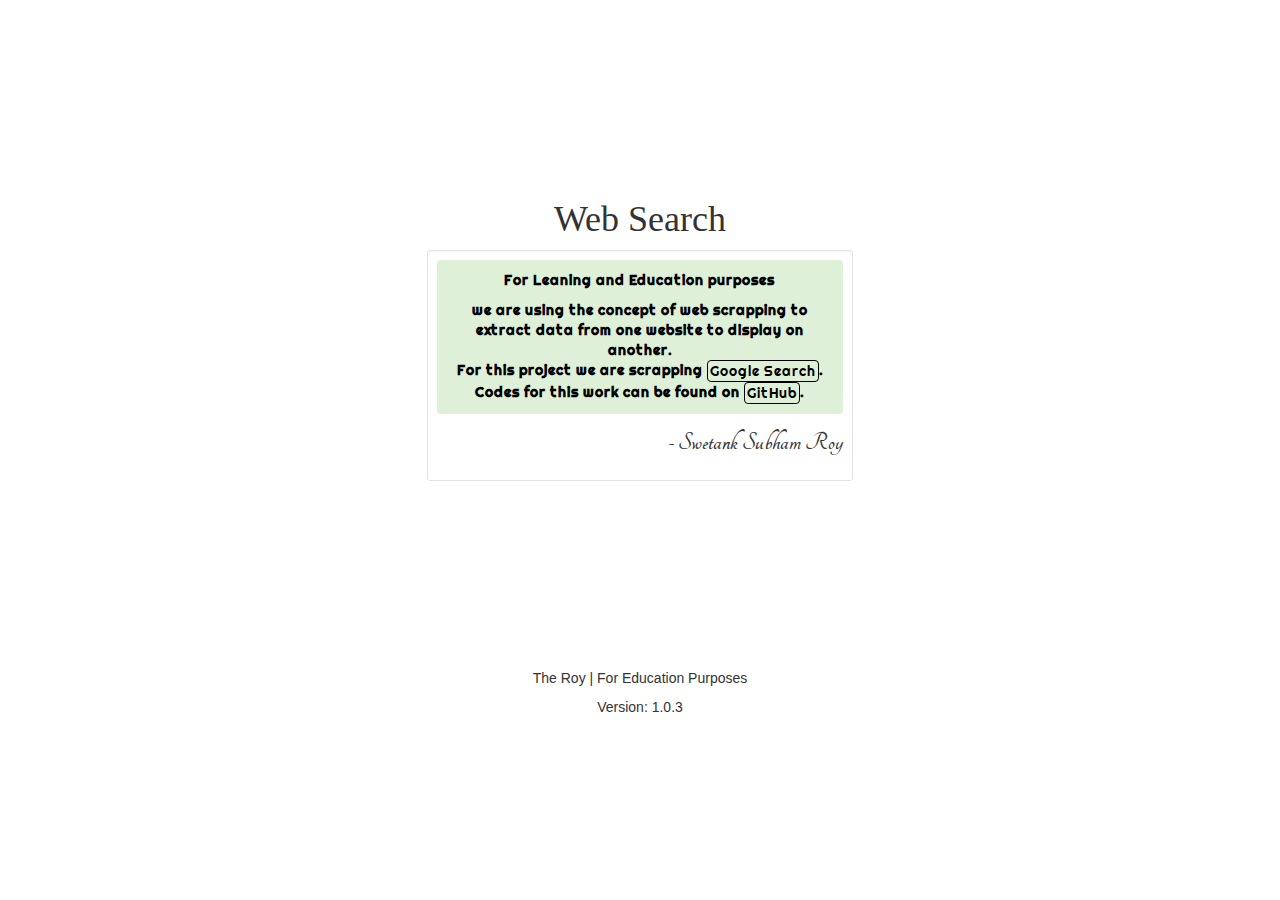
<file: templates/about.html>
<!DOCTYPE html>
<html lang="en">
    <head>
        <meta charset="UTF-8">
        <meta name="viewport" content="width=device-width, initial-scale=1.0">
        <meta http-equiv="X-UA-Compatible" content="ie=edge">
        <title>Edu::ABOUT</title>
        <link href="/static/assets/styling/bootstrap/css/bootstrap.min.css" rel="stylesheet" type="text/css">
        <link href="/static/assets/styling/bootstrap/css/select.min.css" rel="stylesheet" type="text/css">
        <link href="/static/assets/styling/custom-element.css" rel="stylesheet" type="text/css">
        <link href="https://fonts.googleapis.com/css?family=IM+Fell+English+SC|Satisfy|Righteous|Tangerine" rel="stylesheet">
        <style>
            .btn-link{
                color: #000;
                border: 1px solid #000;
                padding: 0px 2px 0px 2px;
                border-radius: 4px;
            }
            a{
                color: #000;
                text-decoration: none;
            }
            a:link{
                color: #000;
            }
            a:hover{
                text-decoration: none;
                color: #000;
            }
            .standout{
                color: #000;
                padding: 10px;
                font-weight: bold;
                border-radius: 4px;
                font-family: 'Righteous', cursive;
            }
        </style>
    </head>
    <body>
        <div class="container-fluid">
            <div class="seach-box-container" style="background-color: #ffffff; padding: 0 0 10px 0; margin-top: 180px;">
                <div class="row" style="text-align: center;">
                    <div>
                        <h1 style="font-family: 'IM Fell English SC', serif;">Web Search</h1>
                    </div>
                    <div class="center well well-sm col-sm-offset-4 col-sm-4" style="background-color: #fff;">
                        <p class="standout bg-success">For Leaning and Education purposes<span style="display: block; margin-top: 10px;">we are using the concept of web scrapping to extract data from one website to display on another.<br>For this project we are scrapping <a href="https://www.google.com" class="btn btn-link">Google Search</a>.<br>Codes for this work can be found on <a href="https://github.com/swtnk/my-g" class="btn btn-link">GitHub</a>.</span></p>
                        <p class="text-right" style="font-family: 'Tangerine', cursive; font-size: 26px; font-weight: bold;">- Swetank Subham Roy</p>
                    </div>
                </div>
            </div>
            <div class="row disclaimer" style="text-align:center; margin-top: 150px;">
                <h5>The Roy | For Education Purposes</h5>
                <p class="muted-text">Version: 1.0.3</p>
            </div>
        </div>
        <script src="/static/assets/scripts/jquery.js" type="text/javascript"></script>
        <script src="/static/assets/styling/bootstrap/js/bootstrap.min.js" type="text/javascript"></script>
        <script src="/static/assets/styling/bootstrap/js/select.min.js" type="text/javascript"></script>
        <script src="/static/assets/ajax.js" type="text/javascript"></script>
        <script src="/static/assets/scripts/myscript.js" type="text/javascript"></script>
    </body>
</html>
</file>
<file: static/assets/styling/custom-element.css>
.p-inline {
    display: inline;
}

::-webkit-scrollbar {
    width: 5px;
}
 
/*::-webkit-scrollbar-track {
    -webkit-box-shadow: inset 0 0 6px rgba(0,0,0,0.3);
    -webkit-border-radius: 10px;
    border-radius: 10px;
}
 */
::-webkit-scrollbar-thumb {
    background-color: #4759ff;
    outline: 1px solid #4759ff;
    -webkit-border-radius: 10px;
    border-radius: 10px;
}
::-moz-scrollbar {
    width: 5px;
}
 
/*::-moz-scrollbar-track {
    -moz-box-shadow: inset 0 0 6px rgba(0,0,0,0.3);
    -moz-border-radius: 10px;
    border-radius: 10px;
}
 */
::-moz-scrollbar-thumb {
    background-color: #4759ff;
    outline: 1px solid #4759ff;
    -moz-border-radius: 10px;
    border-radius: 10px;
}
</file>
<file: static/assets/styling/bootstrap/css/select.min.css>
/*!
 * Bootstrap-select v1.12.4 (http://silviomoreto.github.io/bootstrap-select)
 *
 * Copyright 2013-2017 bootstrap-select
 * Licensed under MIT (https://github.com/silviomoreto/bootstrap-select/blob/master/LICENSE)
 */select.bs-select-hidden,select.selectpicker{display:none!important}.bootstrap-select{width:220px\9}.bootstrap-select>.dropdown-toggle{width:100%;padding-right:25px;z-index:1}.bootstrap-select>.dropdown-toggle.bs-placeholder,.bootstrap-select>.dropdown-toggle.bs-placeholder:active,.bootstrap-select>.dropdown-toggle.bs-placeholder:focus,.bootstrap-select>.dropdown-toggle.bs-placeholder:hover{color:#999}.bootstrap-select>select{position:absolute!important;bottom:0;left:50%;display:block!important;width:.5px!important;height:100%!important;padding:0!important;opacity:0!important;border:none}.bootstrap-select>select.mobile-device{top:0;left:0;display:block!important;width:100%!important;z-index:2}.error .bootstrap-select .dropdown-toggle,.has-error .bootstrap-select .dropdown-toggle{border-color:#b94a48}.bootstrap-select.fit-width{width:auto!important}.bootstrap-select:not([class*=col-]):not([class*=form-control]):not(.input-group-btn){width:220px}.bootstrap-select .dropdown-toggle:focus{outline:thin dotted #333!important;outline:5px auto -webkit-focus-ring-color!important;outline-offset:-2px}.bootstrap-select.form-control{margin-bottom:0;padding:0;border:none}.bootstrap-select.form-control:not([class*=col-]){width:100%}.bootstrap-select.form-control.input-group-btn{z-index:auto}.bootstrap-select.form-control.input-group-btn:not(:first-child):not(:last-child)>.btn{border-radius:0}.bootstrap-select.btn-group:not(.input-group-btn),.bootstrap-select.btn-group[class*=col-]{float:none;display:inline-block;margin-left:0}.bootstrap-select.btn-group.dropdown-menu-right,.bootstrap-select.btn-group[class*=col-].dropdown-menu-right,.row .bootstrap-select.btn-group[class*=col-].dropdown-menu-right{float:right}.form-group .bootstrap-select.btn-group,.form-horizontal .bootstrap-select.btn-group,.form-inline .bootstrap-select.btn-group{margin-bottom:0}.form-group-lg .bootstrap-select.btn-group.form-control,.form-group-sm .bootstrap-select.btn-group.form-control{padding:0}.form-group-lg .bootstrap-select.btn-group.form-control .dropdown-toggle,.form-group-sm .bootstrap-select.btn-group.form-control .dropdown-toggle{height:100%;font-size:inherit;line-height:inherit;border-radius:inherit}.form-inline .bootstrap-select.btn-group .form-control{width:100%}.bootstrap-select.btn-group.disabled,.bootstrap-select.btn-group>.disabled{cursor:not-allowed}.bootstrap-select.btn-group.disabled:focus,.bootstrap-select.btn-group>.disabled:focus{outline:0!important}.bootstrap-select.btn-group.bs-container{position:absolute;height:0!important;padding:0!important}.bootstrap-select.btn-group.bs-container .dropdown-menu{z-index:1060}.bootstrap-select.btn-group .dropdown-toggle .filter-option{display:inline-block;overflow:hidden;width:100%;text-align:left}.bootstrap-select.btn-group .dropdown-toggle .caret{position:absolute;top:50%;right:12px;margin-top:-2px;vertical-align:middle}.bootstrap-select.btn-group[class*=col-] .dropdown-toggle{width:100%}.bootstrap-select.btn-group .dropdown-menu{min-width:100%;-webkit-box-sizing:border-box;-moz-box-sizing:border-box;box-sizing:border-box}.bootstrap-select.btn-group .dropdown-menu.inner{position:static;float:none;border:0;padding:0;margin:0;border-radius:0;-webkit-box-shadow:none;box-shadow:none}.bootstrap-select.btn-group .dropdown-menu li{position:relative}.bootstrap-select.btn-group .dropdown-menu li.active small{color:#fff}.bootstrap-select.btn-group .dropdown-menu li.disabled a{cursor:not-allowed}.bootstrap-select.btn-group .dropdown-menu li a{cursor:pointer;-webkit-user-select:none;-moz-user-select:none;-ms-user-select:none;user-select:none}.bootstrap-select.btn-group .dropdown-menu li a.opt{position:relative;padding-left:2.25em}.bootstrap-select.btn-group .dropdown-menu li a span.check-mark{display:none}.bootstrap-select.btn-group .dropdown-menu li a span.text{display:inline-block}.bootstrap-select.btn-group .dropdown-menu li small{padding-left:.5em}.bootstrap-select.btn-group .dropdown-menu .notify{position:absolute;bottom:5px;width:96%;margin:0 2%;min-height:26px;padding:3px 5px;background:#f5f5f5;border:1px solid #e3e3e3;-webkit-box-shadow:inset 0 1px 1px rgba(0,0,0,.05);box-shadow:inset 0 1px 1px rgba(0,0,0,.05);pointer-events:none;opacity:.9;-webkit-box-sizing:border-box;-moz-box-sizing:border-box;box-sizing:border-box}.bootstrap-select.btn-group .no-results{padding:3px;background:#f5f5f5;margin:0 5px;white-space:nowrap}.bootstrap-select.btn-group.fit-width .dropdown-toggle .filter-option{position:static}.bootstrap-select.btn-group.fit-width .dropdown-toggle .caret{position:static;top:auto;margin-top:-1px}.bootstrap-select.btn-group.show-tick .dropdown-menu li.selected a span.check-mark{position:absolute;display:inline-block;right:15px;margin-top:5px}.bootstrap-select.btn-group.show-tick .dropdown-menu li a span.text{margin-right:34px}.bootstrap-select.show-menu-arrow.open>.dropdown-toggle{z-index:1061}.bootstrap-select.show-menu-arrow .dropdown-toggle:before{content:'';border-left:7px solid transparent;border-right:7px solid transparent;border-bottom:7px solid rgba(204,204,204,.2);position:absolute;bottom:-4px;left:9px;display:none}.bootstrap-select.show-menu-arrow .dropdown-toggle:after{content:'';border-left:6px solid transparent;border-right:6px solid transparent;border-bottom:6px solid #fff;position:absolute;bottom:-4px;left:10px;display:none}.bootstrap-select.show-menu-arrow.dropup .dropdown-toggle:before{bottom:auto;top:-3px;border-top:7px solid rgba(204,204,204,.2);border-bottom:0}.bootstrap-select.show-menu-arrow.dropup .dropdown-toggle:after{bottom:auto;top:-3px;border-top:6px solid #fff;border-bottom:0}.bootstrap-select.show-menu-arrow.pull-right .dropdown-toggle:before{right:12px;left:auto}.bootstrap-select.show-menu-arrow.pull-right .dropdown-toggle:after{right:13px;left:auto}.bootstrap-select.show-menu-arrow.open>.dropdown-toggle:after,.bootstrap-select.show-menu-arrow.open>.dropdown-toggle:before{display:block}.bs-actionsbox,.bs-donebutton,.bs-searchbox{padding:4px 8px}.bs-actionsbox{width:100%;-webkit-box-sizing:border-box;-moz-box-sizing:border-box;box-sizing:border-box}.bs-actionsbox .btn-group button{width:50%}.bs-donebutton{float:left;width:100%;-webkit-box-sizing:border-box;-moz-box-sizing:border-box;box-sizing:border-box}.bs-donebutton .btn-group button{width:100%}.bs-searchbox+.bs-actionsbox{padding:0 8px 4px}.bs-searchbox .form-control{margin-bottom:0;width:100%;float:none}
</file>
